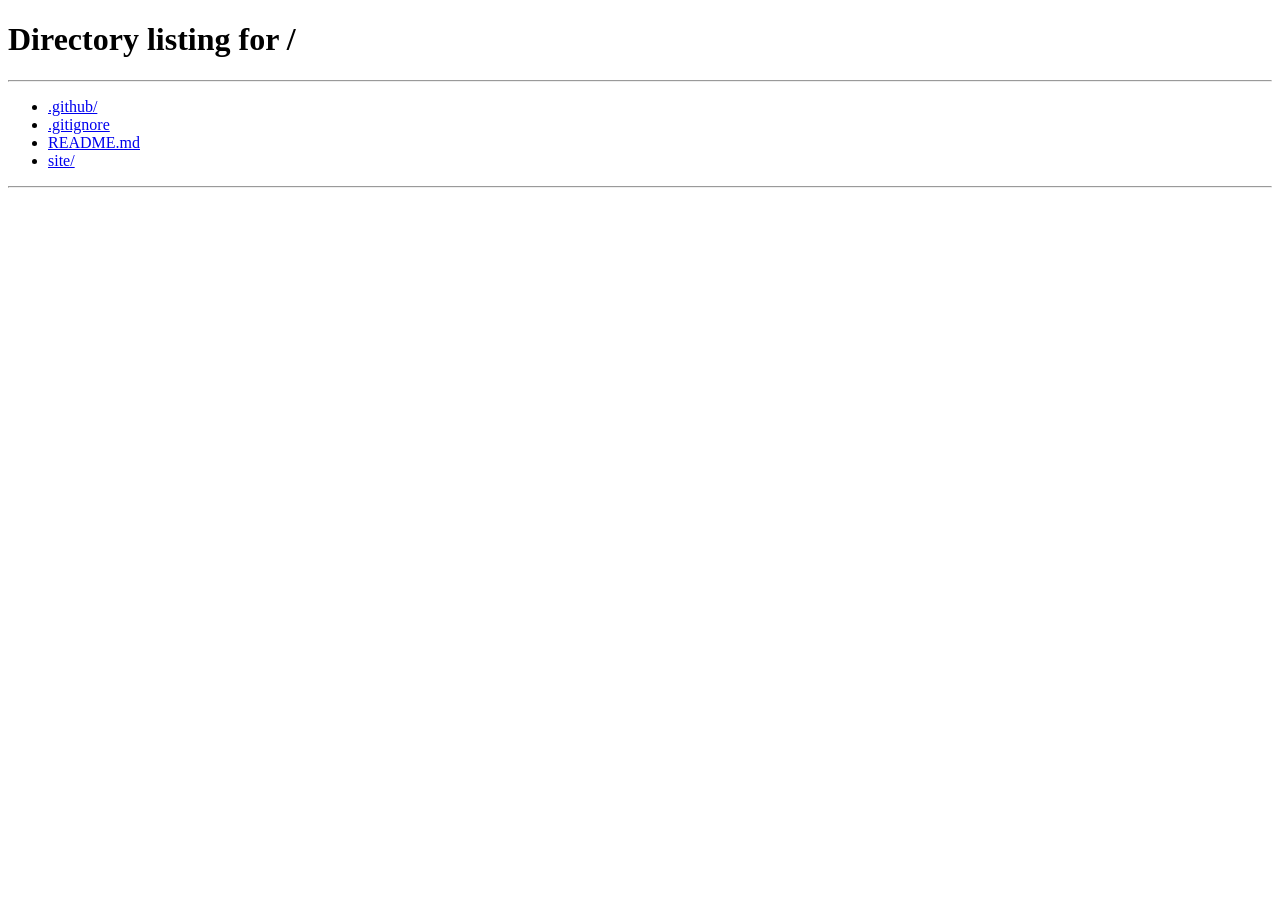
<file: site/en/index.html>
<!doctype html>
<html lang="en">
  <head>
    <meta charset="UTF-8" />
    <title>CPA Manager Plus</title>
    <meta name="robots" content="noindex, follow" />
    <link rel="canonical" href="https://cpamp.seakee.dev/" />
    <meta http-equiv="refresh" content="0; url=/" />
    <script>location.replace("/" + location.search + location.hash);</script>
  </head>
  <body>
    <p>The English homepage has moved to <a href="/">cpamp.seakee.dev</a>.</p>
  </body>
</html>
</file>
